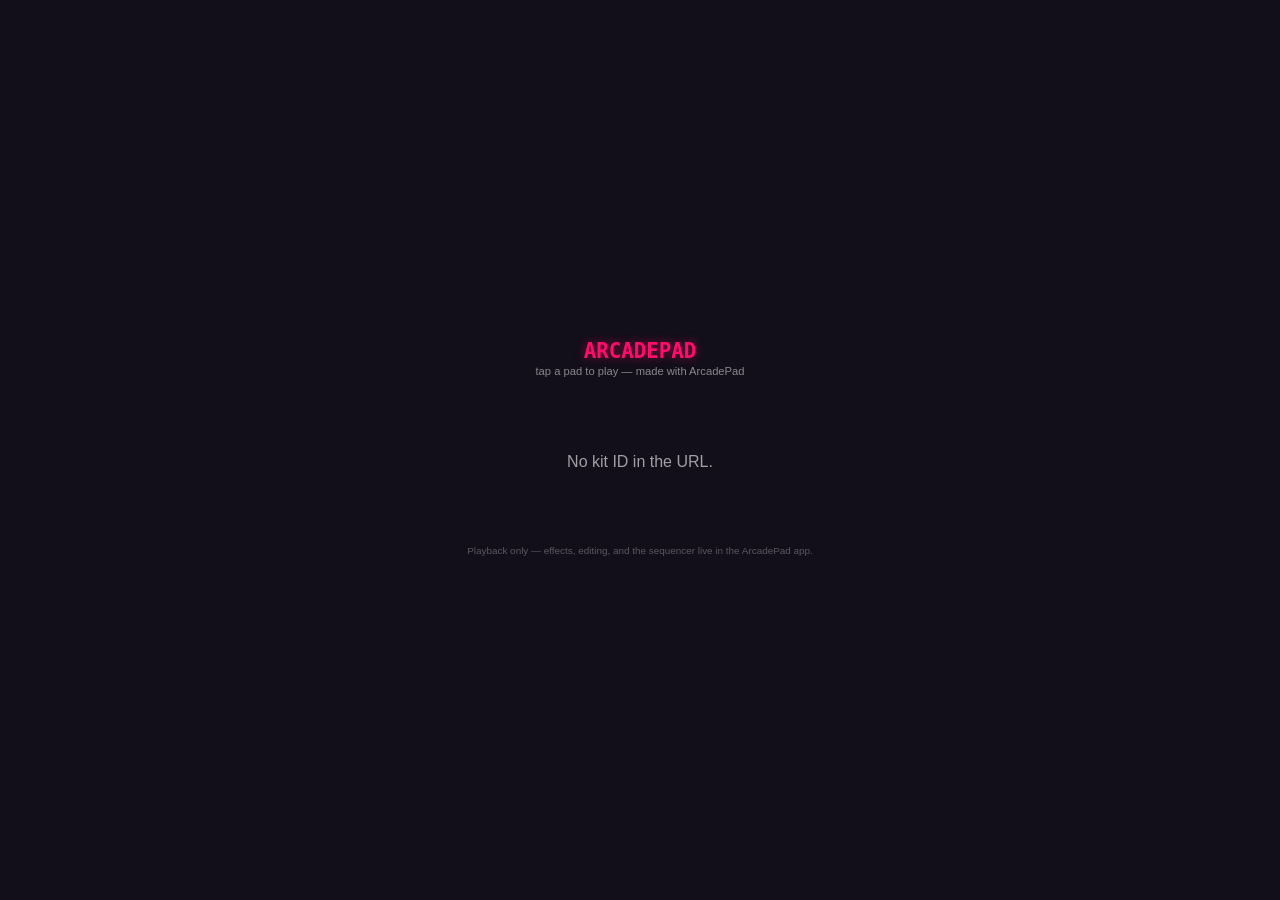
<file: web/index.html>
<!doctype html>
<html lang="en">
<head>
  <meta charset="utf-8" />
  <meta name="viewport" content="width=device-width, initial-scale=1, viewport-fit=cover" />
  <title>ArcadePad — Shared Kit</title>
  <link rel="stylesheet" href="styles.css" />
</head>
<body>
  <div class="wrap">
    <h1 id="kit-name">ARCADEPAD</h1>
    <p class="subtitle">tap a pad to play — made with ArcadePad</p>
    <div id="content">
      <div class="state">Loading kit…</div>
    </div>
    <p class="footer-note">Playback only — effects, editing, and the sequencer live in the ArcadePad app.</p>
  </div>
  <script src="config.js"></script>
  <script src="app.js"></script>
</body>
</html>
</file>
<file: web/styles.css>
:root {
  --cabinet-bg: #120f1a;
  --marquee: #ff0d6b;
  color-scheme: dark;
}

* {
  box-sizing: border-box;
}

html, body {
  margin: 0;
  padding: 0;
  background: var(--cabinet-bg);
  color: #fff;
  font-family: -apple-system, BlinkMacSystemFont, "Segoe UI", Roboto, sans-serif;
  height: 100%;
  overscroll-behavior: none;
}

body {
  min-height: 100dvh;
  display: flex;
  align-items: center;
  justify-content: center;
}

.wrap {
  width: 100%;
  max-width: 420px;
  margin: 0 auto;
  padding: 16px 16px calc(12px + env(safe-area-inset-bottom));
  display: flex;
  flex-direction: column;
  align-items: stretch;
}

h1 {
  font-family: "SF Mono", "Menlo", monospace;
  font-weight: 900;
  font-size: 1.3rem;
  color: var(--marquee);
  text-shadow: 0 0 10px rgba(255, 13, 107, 0.55);
  text-align: center;
  margin: 0 0 2px;
}

.subtitle {
  text-align: center;
  font-size: 0.7rem;
  color: rgba(255, 255, 255, 0.5);
  margin: 0 0 16px;
}

.grid {
  display: grid;
  gap: 8px;
  grid-template-columns: repeat(var(--cols, 4), 1fr);
}

.cell {
  display: flex;
  flex-direction: column;
  align-items: center;
  gap: 6px;
}

.pad {
  position: relative;
  width: 100%;
  aspect-ratio: 1;
  padding: 0;
  border: none;
  background: none;
  cursor: pointer;
  user-select: none;
  -webkit-user-select: none;
  -webkit-tap-highlight-color: transparent;
  transition: transform 0.07s ease-out;
}

.pad:active,
.pad.playing {
  transform: scale(0.97);
}

.pad.empty {
  cursor: default;
  opacity: 0.35;
}

.pad-art {
  position: absolute;
  inset: 0;
  width: 100%;
  height: 100%;
  object-fit: contain;
  pointer-events: none;
  -webkit-user-drag: none;
}

.pad-art.pressed {
  opacity: 0;
}

.pad:active .pad-art.unpressed,
.pad.playing .pad-art.unpressed {
  opacity: 0;
}

.pad:active .pad-art.pressed,
.pad.playing .pad-art.pressed {
  opacity: 1;
}

.pad-label {
  font-family: "SF Mono", "Menlo", monospace;
  font-size: 0.85rem;
  font-weight: 700;
  color: rgba(255, 255, 255, 0.8);
}

.state {
  text-align: center;
  padding: 60px 20px;
  color: rgba(255, 255, 255, 0.6);
}

.footer-note {
  text-align: center;
  font-size: 0.62rem;
  color: rgba(255, 255, 255, 0.3);
  margin-top: 14px;
}

/* Tighter chrome on short screens (iPhone SE, landscape) so more pads fit without scrolling. */
@media (max-height: 700px) {
  .wrap { padding-top: 8px; }
  h1 { font-size: 1.1rem; margin-bottom: 1px; }
  .subtitle { font-size: 0.65rem; margin-bottom: 10px; }
  .grid { gap: 6px; }
  .footer-note { margin-top: 8px; }
}
</file>
